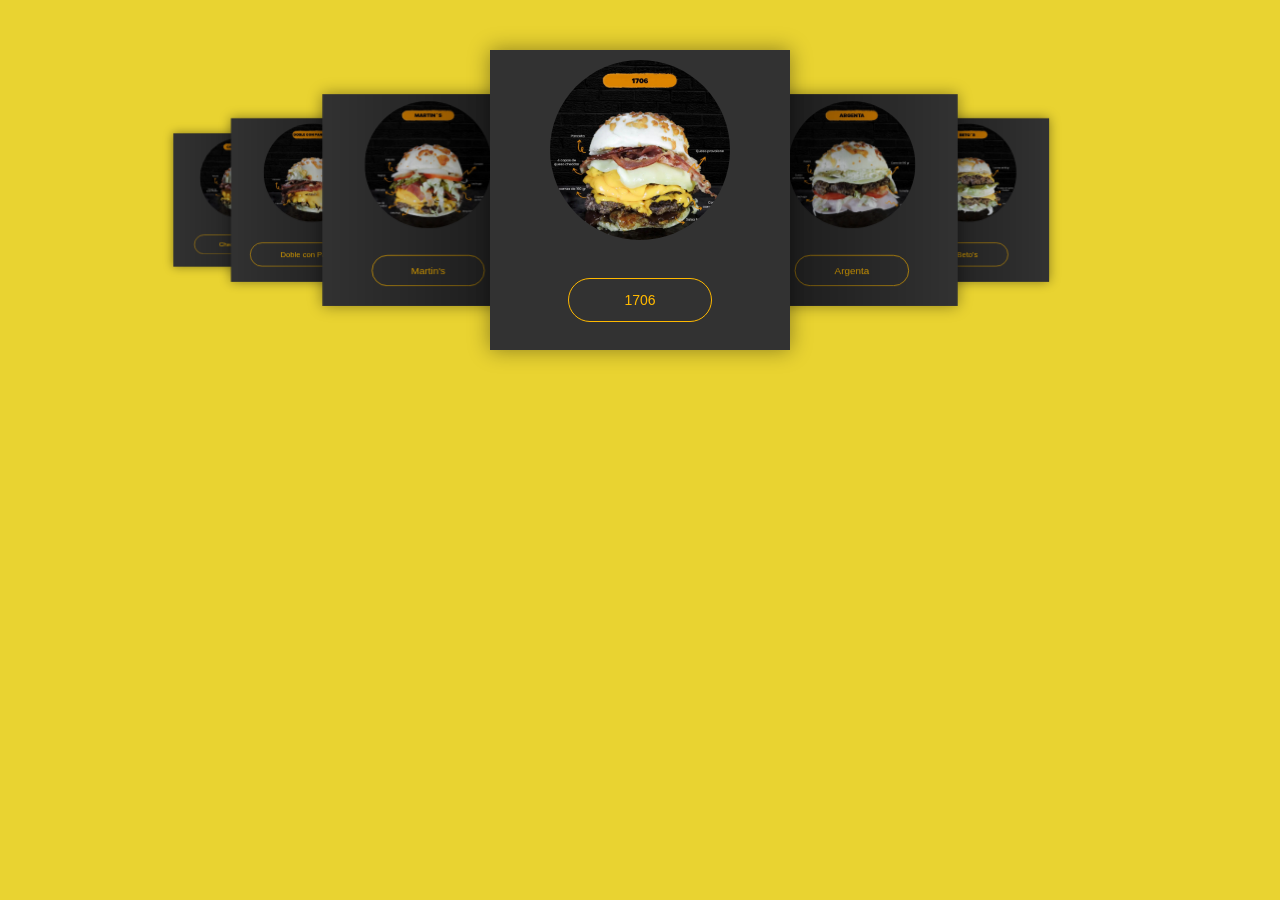
<file: Productos/listado.html>
<!DOCTYPE html>
<html lang="en">
  <head>
    <meta charset="UTF-8" />
    <meta name="viewport" content="width=device-width, initial-scale=1.0" />
    <link
      rel="stylesheet"
      href="https://cdnjs.cloudflare.com/ajax/libs/font-awesome/6.5.2/css/all.min.css"
      integrity="sha512-SnH5WK+bZxgPHs44uWIX+LLJAJ9/2PkPKZ5QiAj6Ta86w+fsb2TkcmfRyVX3pBnMFcV7oQPJkl9QevSCWr3W6A=="
      crossorigin="anonymous"
      referrerpolicy="no-referrer"
    />
    <link
      rel="stylesheet"
      href="https://cdn.jsdelivr.net/npm/swiper@11/swiper-bundle.min.css"
    />
    <link rel="stylesheet" href="listado.css" />
    <link rel="icon" href="../img/logo hamburgueseria.ico" />
    <title>Listado</title>
  </head>
  <body>
    <div class="swiper mySwiper">
      <div class="swiper-wrapper">
        <div class="swiper-slide">
          <div class="producto">
            <div class="imagen-producto">
              <img src="../img/1706.png" alt="" />
            </div>

            <div class="link">
              <a href="1706.html" target="_top">1706</a>
            </div>
          </div>
        </div>

        <div class="swiper-slide">
          <div class="producto">
            <div class="imagen-producto">
              <img src="../img/Argenta.png" alt="" />
            </div>

            <div class="link">
              <a href="argenta.html" target="_top">Argenta</a>
            </div>
          </div>
        </div>

        <div class="swiper-slide">
          <div class="producto">
            <div class="imagen-producto">
              <img src="../img/Beto's.png" alt="" />
            </div>

            <div class="link">
              <a href="Beto's.html" target="_top">Beto's</a>
            </div>
          </div>
        </div>

        <div class="swiper-slide">
          <div class="producto">
            <div class="imagen-producto">
              <img src="../img/Cheddar-Boom.png" alt="" />
            </div>

            <div class="link">
              <a href="cheddar-boom.html" target="_top">Cheddar Boom</a>
            </div>
          </div>
        </div>

        <div class="swiper-slide">
          <div class="producto">
            <div class="imagen-producto">
              <img src="../img/Doble-con-panceta.png" alt="" />
            </div>

            <div class="link">
              <a href="doble-panceta.html" target="_top">Doble con Panceta</a>
            </div>
          </div>
        </div>

        <div class="swiper-slide">
          <div class="producto">
            <div class="imagen-producto">
              <img src="../img/Martin's.png" alt="" />
            </div>

            <div class="link">
              <a href="martin's.html" target="_top">Martin's</a>
            </div>
          </div>
        </div>
      </div>
    </div>

    <script src="https://cdn.jsdelivr.net/npm/swiper@11/swiper-bundle.min.js"></script>
    <script>
      var swiper = new Swiper(".mySwiper", {
        effect: "coverflow",
        grabCursor: true,
        centeredSlides: true,
        slidesPerView: "auto",
        loop: true,
        coverflowEffect: {
          depth: 500,
          modifer: 1,
          slidesShadows: true,
          rotate: 0,
          stretch: 0,
        },
      });
    </script>
  </body>
</html>
</file>
<file: Productos/listado.css>
html, body{
    position: relative;
    width: 100%;
}

body{
    background-color: #E9D331;
    font-family: Helvetica Neue, Helvetica;
    font-size: 14px;
    color: #000;
    margin: 0;
    padding: 0;
}

.swiper{
    width: 100%;
    padding: 50px 0 50px 0;
}

.swiper-slide{
    width: 300px;
    height: 300px;
    background-color: #323232;
    box-shadow: 0 0 20px rgba(0, 0, 0, 0.4);
    text-align: center;
}

.imagen-producto{
    flex-basis: 50%;
    text-align: center;
}

.imagen-producto img{
    margin-top: 10px;
    width: 60%;
    border-radius: 50%;
}

.link{
    display: inline-block;
    padding: 13px 55px;
    border: 1px solid #ffb900;
    border-radius: 25px;
    margin-top: 35px;
}

.link a{
    color: #ffb900;
    text-decoration: none;
}

@media screen and (max-width: 768px) {
    .swiper{
        padding: 14px;
    }

    .swiper-slide{
        width: 250px;
        height: 250px;
    }

    .imagen-producto img{
        margin-top: 10px;
    }

    .link{
        margin-top: 25px;
        padding: 10px 45px;
    }
}

@media screen and (max-width: 480px) {
    .swiper{
        padding: 10px;
    }

    .swiper-slide{
        width: 160px;
        height: 160px;
    }

    .imagen-producto img{
        margin-top: 10px;
    }

    .link{
        margin-top: 10px;
        padding: 4px 22px;
    }

    .link a{
        font-size: 10px;
    }
}
</file>
